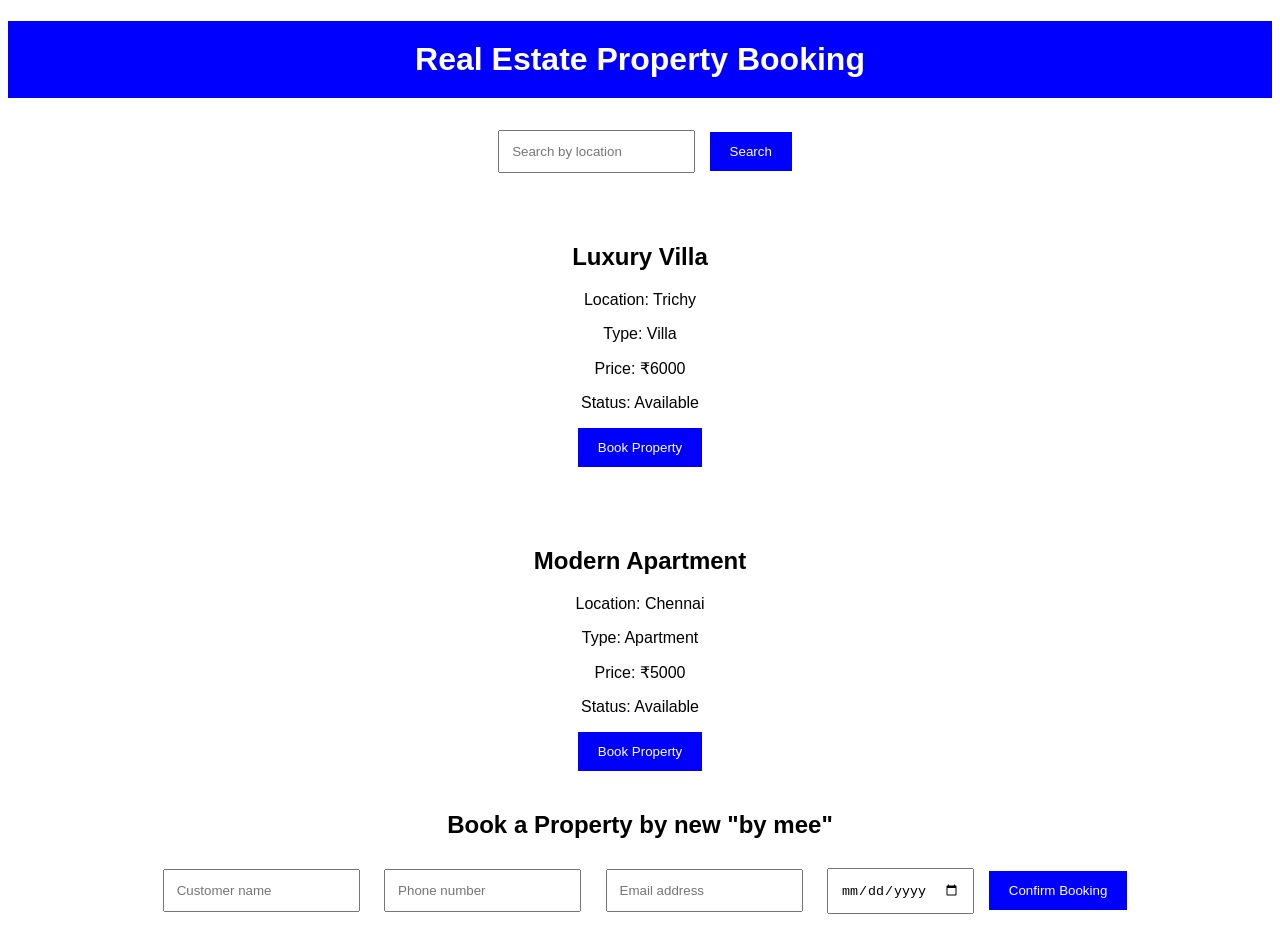
<file: index.html>
<!DOCTYPE html>
<html>
<head>
    <meta charset="UTF-8">
    <meta http-equiv="refresh" content="0; url=frontend/index.html">
    <title>Redirecting...</title>
</head>
<body>
    <p>Opening website...</p>
    <a href="frontend/index.html">Click here if not redirected.</a>
</body>
</html>
</file>
<file: frontend/style.css>
body {
    font-family: Arial;
    background:white;
    text-align: center;
}
h1 {
    background:blue;
    color: white;
    padding: 20px;
}
input {
    padding: 12px;
    margin: 10px;
}
button {
    padding: 12px 20px;
    background: blue;
    color: white;
    border: none;
    cursor: pointer;
}
.property {
    background: white;
    margin: 20px auto;
    padding: 20px;
    width: 300px;
    border-radius: 10px;
}
</file>
